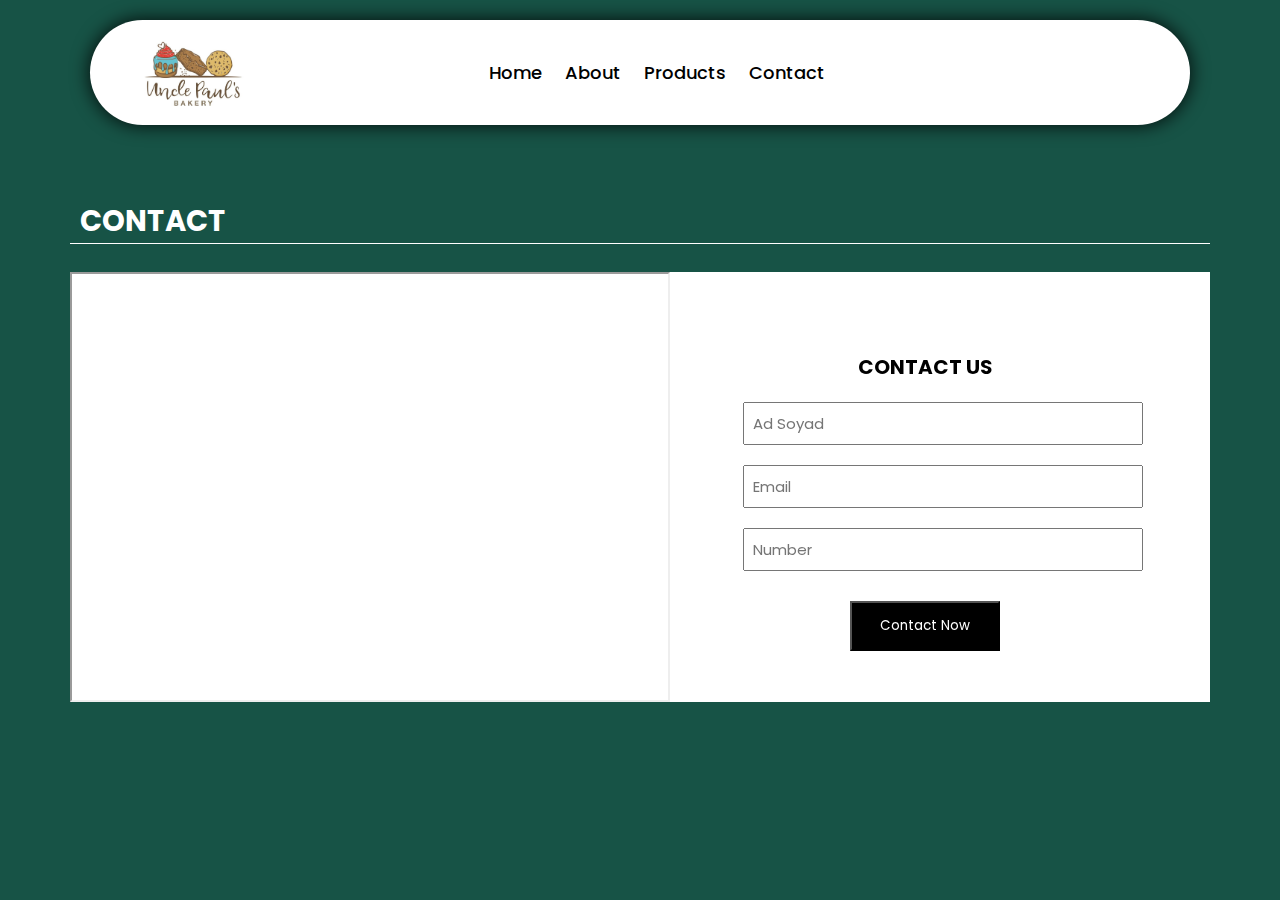
<file: contact.html>
<!DOCTYPE html>
<html lang="en">

<head>
    <meta charset="UTF-8">
    <meta http-equiv="X-UA-Compatible" content="IE=edge">
    <meta name="viewport" content="width=device-width, initial-scale=1.0">
    <link rel="stylesheet" href="style.css">
    <link rel="stylesheet" href="https://cdnjs.cloudflare.com/ajax/libs/font-awesome/6.2.0/css/all.min.css"
        integrity="sha512-xh6O/CkQoPOWDdYTDqeRdPCVd1SpvCA9XXcUnZS2FmJNp1coAFzvtCN9BmamE+4aHK8yyUHUSCcJHgXloTyT2A=="
        crossorigin="anonymous" referrerpolicy="no-referrer" />
    <title>Restaurant Web Site</title>

</head>

<body>
    <!--header start-->
    <header class="header">
        <a href="#" class="logo">
            <img style="width:150x; height:100px; padding-top:5px; margin-left:-50px;" src="img/new.jpg" alt="">
        </a>
        <nav class="navbar">
            <a href="index.html">Home</a>
            <a href="about.html">About</a>
            <a href="products.html">Products</a>
            <a href="contact.html">Contact</a>

        </nav>

        <div class="ikon">

            <a href="#"><i class="fas fa-search"></i></a>
            <a href="#"><i class="fas fa-shopping-cart"></i></a>
            <!--sepet ikonu-->
            <a href="#"><i class="fas fa-bars"></i></a>
            <!--açılır menü ikonu-->


        </div>
    </header>
    <!--header end-->



    <!--contact start-->

    <section class="contact">
        <h1 class="headingcontact">Contact</h1>
        <div class="row">
            <iframe class="map"
                src="https://www.google.com/maps/embed?pb=!1m18!1m12!1m3!1d12035.77366792342!2d28.994446250000003!3d41.048366449999996!2m3!1f0!2f0!3f0!3m2!1i1024!2i768!4f13.1!3m3!1m2!1s0x14cab708f402e7ab%3A0x81f56e7dbf2437c2!2zTmnFn2FudGHFn8SxLCBUZcWfdmlraXllLCDFnmnFn2xpL8Swc3RhbmJ1bA!5e0!3m2!1str!2str!4v1667829071891!5m2!1str!2str"
                loading="lazy" referrerpolicy="no-referrer-when-downgrade"></iframe>
            <form>
                <h3>Contact Us</h3>
                <div class="inputbox">
                    <i class="fas fa-user"></i>
                    <input type="name" placeholder="Ad Soyad">
                </div>

                <div class="inputbox">
                    <i class="fas fa-envelope"></i>
                    <input type="email" placeholder="email">
                </div>

                <div class="inputbox">
                    <i class="fas fa-phone"></i>
                    <input type="number" placeholder="number">
                </div>
                <input type="submit" class="btncontact" value="contact now">

            </form>
        </div>
    </section>

    <!--contact end-->
















    <!--menü section end-->




</body>

</html>
</file>
<file: style.css>
@import url("https://fonts.googleapis.com/css2?family=Poppins:wght@100;300;400;500;600&display=swap");

* {
    margin: 0;
    padding: 0;
    box-sizing: border-box;
    outline: none;
    text-decoration: none;
    text-transform: capitalize;
    transition: 0.2s ease;
    /*yavaş geçiş*/
    font-family: "Poppins", sans-serif;


}


html {
    font-size: 62.5%;
    overflow-x: hidden;
    scroll-padding-top: 10rem;
    scroll-behavior: smooth;
}

html::-webkit-scrollbar {
    width: 0.8rem;
    background-color: white;

}

html::-webkit-scrollbar-thumb {
    border-radius: 3rem;
    background-color: rgb(48, 46, 46);

}


body {
    background-color: #175346;
    overflow-x: hidden;


}


.heading {
    color: #fff;
    text-transform: uppercase;
    font-size: 29px;
    margin-bottom: 2.8rem;
    margin-top: 6rem;
    margin-left: 70px;
    margin-right: 70px;
    border-bottom: 0.1rem solid #fff;
    text-align: left;
    padding-left: 10px;
}


.heading1 {
    color: #fff;
    text-transform: uppercase;
    margin-bottom: 2.8rem;
    margin-top: -5rem;
    margin-left: 70px;
    margin-right: 70px;
    text-align: left;
    padding-left: 10px;
}


/* header start*/

.header {
    background-color: #fff;
    display: flex;
    align-items: center;
    justify-content: space-between;
    padding: 0 7%;
    margin: 2rem 7%;
    border-radius: 80rem;
    box-shadow: 0px 0px 17px 2px rgb(0, 0, 0, 0.75);
    /* kutunun etrafı hafif siyahımsı gölgelendi*/
    position: sticky;
    z-index: 1000;
    top: 0;

}
.header .logo img{
    height:10rem;
}

.header .navbar a {
    margin: 0 1rem;
    font-size: 18px;
    color: black;
    font-weight: 500;

}

.header .navbar a:hover {
    color: #772a0f;
    font-weight: bold;

}


.header .ikon {
    cursor: pointer;
    /*fare işaretçisi değişir*/
    font-size: 2.3rem;
    margin-left: 1.8rem;
    background-color: transparent;

}


.header .ikon i {
    padding: 5px;
}

.ikon a {
    color: rgba(17, 17, 17, 0.815);
}

/*header end*/


/*section start*/
.home {
    min-height: 104vh;
    background: url("https://www.kingarthurbaking.com/sites/default/files/inline-images/bake-sale.jpg") no-repeat;
    background-size: cover;
    /*resimi alan kadar kaplıyor otomatik*/
    background-position: center;
    margin-top: -16.5rem;
    display: flex;
    align-items: center;

}

.home.content {
    max-width: 60rem;
}

.home .content h3 {
    padding-top: 10%;
    font-size: 4.5rem;
    color: #ffffff;
    margin-left: 110px;


}

.home .content p {
    font-size: 1.8rem;
    font-weight: 500;
    line-height: 1.8;
    color: rgb(255, 254, 254);
    margin-left: 125px;

}

.home .content .btn {
    margin-top: 1rem;
    display: inline-block;
    padding: 1.5rem 3.0rem;
    border-radius: 30rem;
    color: rgb(241, 233, 233);
    background-color: #581b28;
    margin-left: 120px;
    font-size: 14px;
    font-weight: bold;
    cursor: pointer;
}

.home .content .btn:hover {
    opacity: 0.9;
}


.box-bottom .btn {
    margin-top: 1rem;
    display: inline-block;
    padding: 1rem 2.0rem;
    border-radius: 10rem;
    color: #ffffff;
    background-color: #01221b;
    margin-left: 100px;
    font-size: 14px;
    cursor: pointer;
}

.box-bottom .btn:hover {
    opacity: 0.9;
}

/*section end*/



/*products start*/
.products .box-container {
    display: grid;
    margin-left: 70px;
    margin-right: 70px;
    grid-template-columns: repeat(auto-fit, minmax(30rem, 1fr));
    /*resimleri yan yana getiren konum*/
    gap: 1.5rem;
}

.products .box-container .box {
    background-color: #fff;
    border-radius: 3rem;
    display: flex;
    flex-direction: column;
    align-items: flex-start;
    justify-content: space-between;
    padding-bottom: 10%;
    flex-wrap: wrap;
    height:55rem;

}

.products .box-container .box .img {
    width: 100%;
    object-fit: cover;
    border-radius:3rem;
}

.products .box-container .box .products-category {
    font-size: 18px;
}

.products .box-container .box .h3 {
    font-size: 3rem;


}

.products .box-container .box .price {
    font-size: 2rem;
}

.box-bottom .btn {
    margin-left: 37%;
}

/*products end*/

/*about start*/


.headingabout {
    color: #fff;
    text-transform: uppercase;
    font-size: 29px;
    margin-bottom: 2.8rem;
    margin-top: 7rem;
    border-bottom: 0.1rem solid #fff;
    text-align: left;
    padding-left: 10px;
    margin-left: 70px;
    margin-right: 70px;
}

.about .row .image img {
    flex: 1 1 45rem;
    width: 35%;
    margin-left: 6%;
    float: left;
    margin-left: 70px;
    margin-right: 70px;
    margin-top: 15px;

}


.about .row .text {
    flex: 1 1 45rem;
}

.about .row .text {
    display: flex;
    flex-wrap: wrap;

}

.about .row .text h3 {
    margin-top: 30px;
    font-size: 30px;
    color: rgb(236, 234, 234);

}

.about .row .text p {
    font-size: 18px;
    color: rgba(236, 234, 234, 0.986);
    margin-top: 25px;
}

.btntext {

    display: inline-block;
    padding: 1.2rem 2.0rem;
    border-radius: 15rem;
    color: #175346;
    background-color: white;
    margin-left: 1px;
    margin-top: 45px;
    font-size: 14px;
    cursor: pointer;
    font-weight: 800;
}

.btntext:hover {
    opacity: 0.8;


}

/*about end*/

/*contact start*/
.headingcontact {
    color: #fff;
    text-transform: uppercase;
    font-size: 29px;
    margin-bottom: 2.8rem;
    margin-top: 7.5rem;
    border-bottom: 0.1rem solid #fff;
    text-align: left;
    padding-left: 10px;
    margin-left: 70px;
    margin-right: 70px;


}

.contact .row {
    display: flex;
    background-color: white;
    margin-left: 70px;
    margin-right: 70px;
    flex-wrap: wrap;
    gap: 1rem;
    margin-bottom: 5%;
}

.contact .row .map {
    width: 600px;
    object-fit: cover;
    height: 430px;


}

.contact .row form {
    flex: 1 1 45rem;
    text-align: center;
    padding-top:4rem;
    margin-left:-9rem;
  }

.contact .row form h3 {
    text-transform: uppercase;
    font-size: 2rem;
    color: black;
   text-align: center; 
   padding-top: 40px;
   margin-left:5rem;

}

.contact .row form .inputbox {
    display: flex;
    margin-top: 20px;
    align-items: center;
    margin-top: 20px;
    margin-left: 15%;

}

.contact .row form .inputbox {
    color: rgb(0, 0, 0);
    font-size: 20px;
    padding-left: 50px;
    gap: 10px;
    
}

.contact .row form .inputbox input {
    padding: 8px;
    font-size: 15px;
    width: 400px;


}


.btncontact {
    margin-top: 30px;
    width: 150px;
    height: 50px;
    background-color: black;
    margin-left: 250px;
    color: white;
    cursor: pointer;
    display: inline-block;
    margin-left:5rem;

}

.btncontact:hover {
    opacity: 0.9;

}

/*contact end*/
</file>
